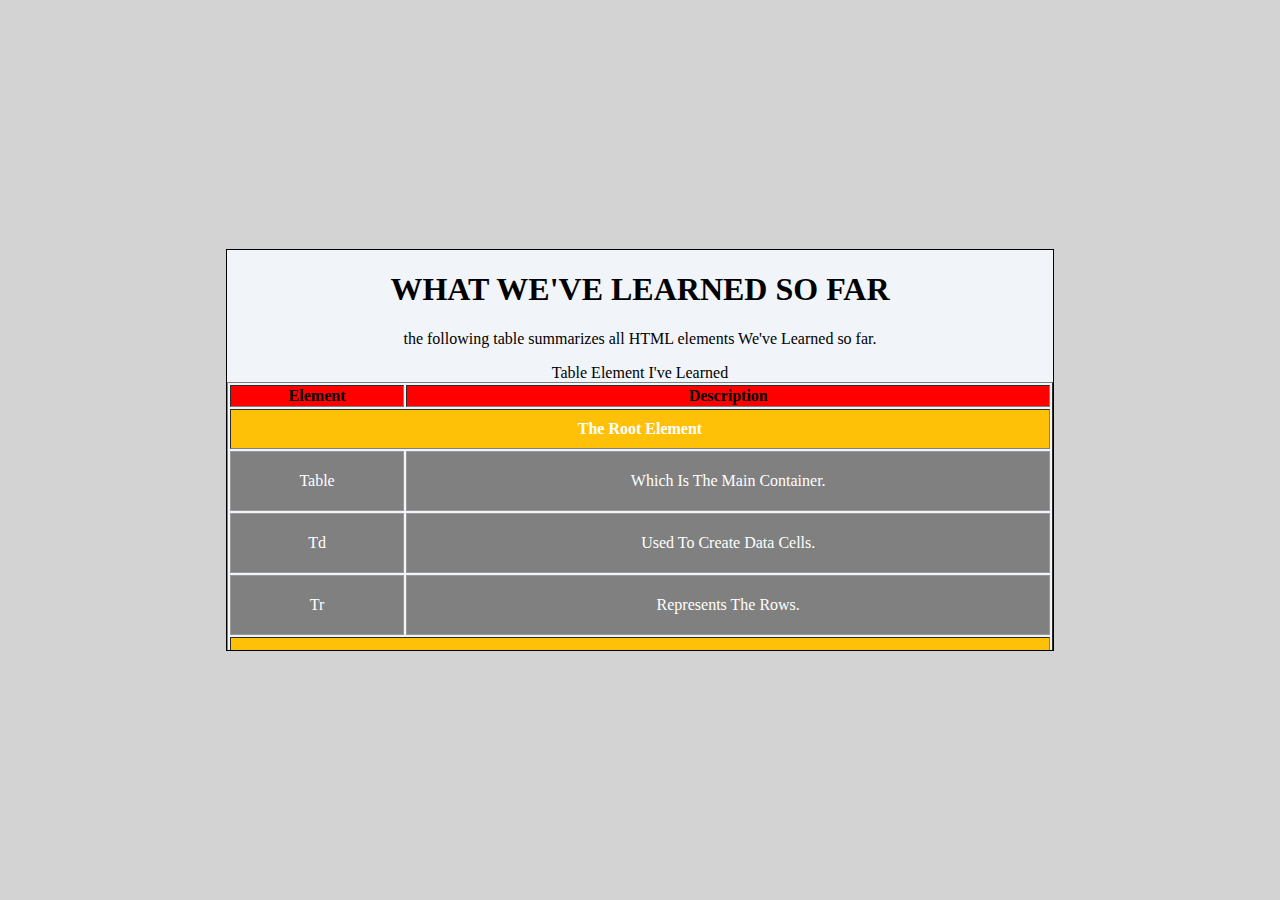
<file: Project2/project2table.html>
<!DOCTYPE html>
<html lang="en">
<head>
    <meta charset="UTF-8">
    <meta name="viewport" content="width=device-width, initial-scale=1.0">
    <title>PROJECT 2 TABLE</title>

    <style>

       table,tr,td{
            text-align: center;
            text-transform: capitalize;
                
        }
        


        td{
            border: 1px solid  #999;
            padding:20px;
        }


        .primary{

            background-color:red; 
        }
        .id{
            background-color: #ffc107;
            color:white;
            border-radius:0;
            top:0;
            padding:10px;
        }
        
        .id2{
            background-color: #ffc107;
            color:white;
            border-radius:0;
            top:0;
            padding:10px;
        }
        .id3{
            background-color: #ffc107;
            color:white;
            border-radius:0;
            top:0;
            padding:10px;

        }
        .text{
            background-color: gray;
            color:white;
        }
  .table-container{
    overflow-y: auto;
    margin:auto;
    max-height:400px;
    border:1px solid black;
    background-color: #f1f4f9;
  }

  body {
            display: flex;
            justify-content: center;
            

            height:100vh;
            align-items: center;
            margin:0;
            background-color: lightgrey;
           
  }
  
    
  
            
  

    </style>


</head>
<body>

    <div class="table-container">
<H1 style="text-align: center;">WHAT WE'VE LEARNED   SO FAR</H1>
<P style="text-align: center;">the following table summarizes all HTML elements We've Learned so far.</P>

  <div  clas="pa">
<table margin="auto" border 2>
      
<caption > table element i've learned</caption>
    

    <tr>
        <th class="primary">element</th>
        <th class="primary"> description</th>
    </tr>
    <tr> 
        <th class="id" colspan="2" scope="rowgroup">the root element</th>
    </tr>

    <tr>
        <td class="text">table</td>
    <td class="text">which is the main container.</td>
</tr>
    <tr>
        <td class="text">td</td>
        <td class="text">used to create data cells.</td>
</tr>
    <tr>
         <td class="text">tr</td>
        <td class="text">represents the rows.</td>
    </tr>
    <tr>
        <th class="id2" colspan="2" scope="rowgroup">table  heading</th>
        
       
    </tr>
    <tr>
        <td class="text">th</td>
        <td class="text">Add a table heading</td>
    </tr>
    <tr>
        <td class="text">thead</td>
        <td class="text"> used to create a seperate header for a table</td>
    </tr>
    <tr>
        <th class="id3" colspan="2" scope="rowgroup">other attributes</th>
       
</tr>
    <tr> <td class="text">scope</td>
        <td class="text">identifies wheather a cell is a header for a column, row , or group of columns or rows</td>
    </tr>
    <tr>
        <td class="text">caption</td>
        <td class="text"> provide a description about the data presented in a  table</td>
</tr>
    <tr>
        <td class="text">colspan & rowspan
        </td>
        <td class="text">stretches two or more cells across a table.</td>
</tr>
    <tr>
        <td class="text">tbody </td>
        <td class="text"> it indicates the main body of the table</td>
</tr>

<tr><td class="text">tfoot</td>
<td class="text">used to create seperate footer for the table</td></tr>

 
</table>
</div>
</div>
</body>

</body>
</html>
</file>
